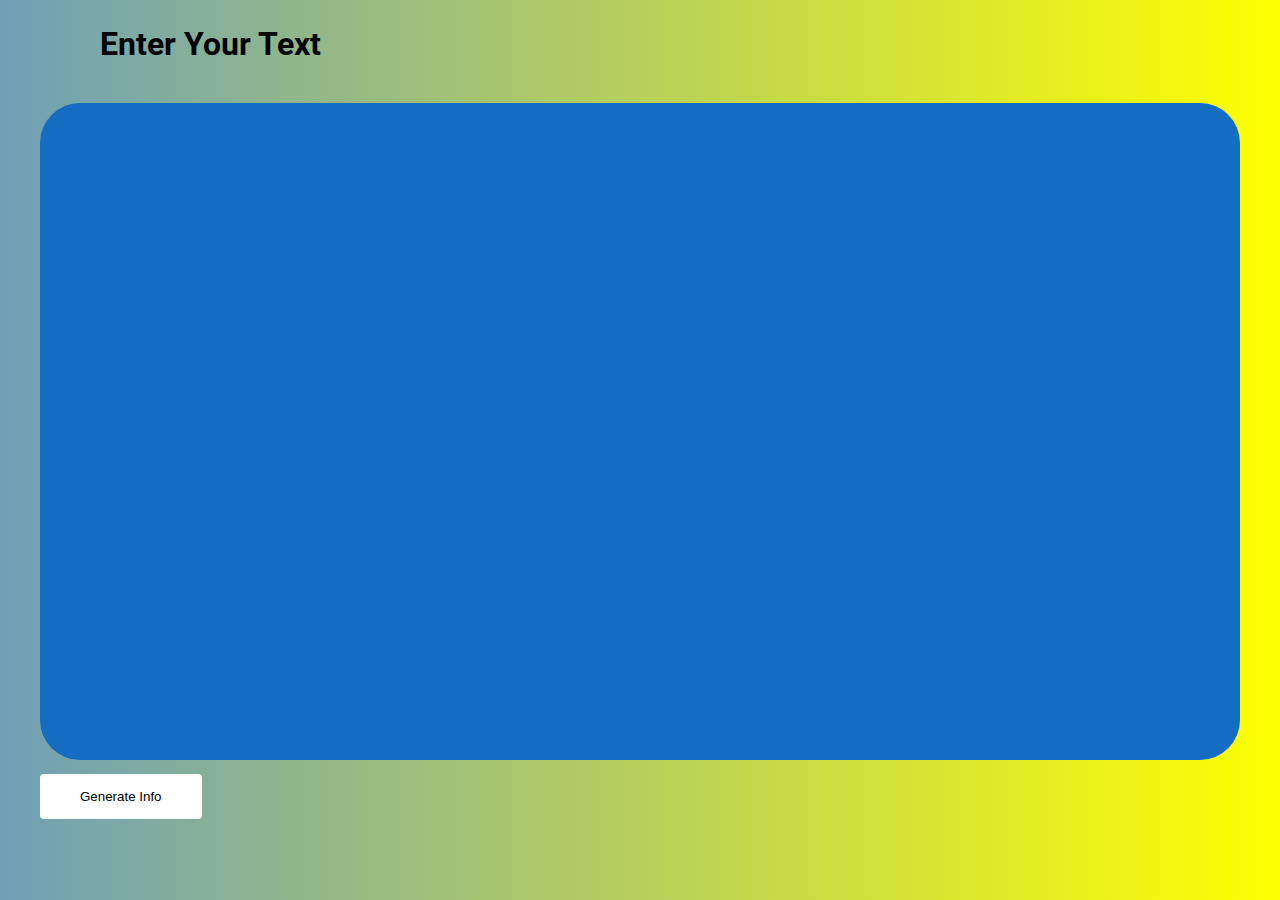
<file: index.html>
<!DOCTYPE html>
<html lang="en">
  <head>
    <meta charset="UTF-8" />
    <meta name="viewport" content="width=device-width, initial-scale=1.0" />
    <title>Text Analyzer</title>
    <link rel="icon" href="icon.jpg">

    <!-- roboto font -->
    <link
      href="https://fonts.googleapis.com/css2?family=Roboto:wght@100;300;400;500;700;900&display=swap"
      rel="stylesheet"
    />

    <!-- style.css -->
    <link rel="stylesheet" href="Css/style.css" />
  </head>
  <body>
    <h1 class="header">Enter Your Text</h1>
    <div class="text-wrapper">
      <textarea id="text" spellcheck="false"></textarea>
      <button onclick="setText()">Generate Info</button>
    </div>

    <!-- textInfo.js -->
    <script src="js/textInfo.js"></script>
  </body>
</html>
</file>
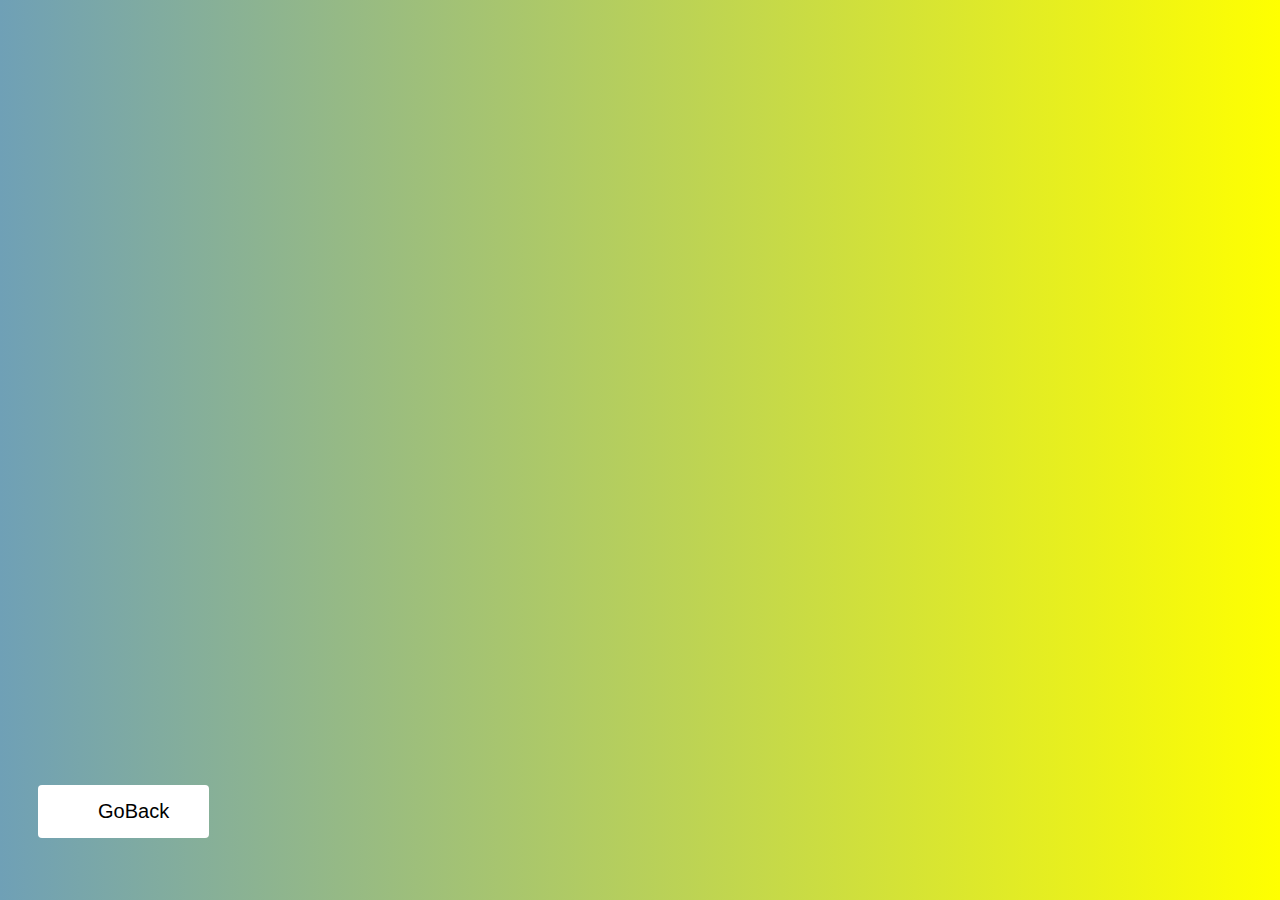
<file: info.html>
<!DOCTYPE html>
<html lang="en">
  <head>
    <meta charset="UTF-8" />
    <meta name="viewport" content="width=device-width, initial-scale=1.0" />
    <title>Text Info</title>

    <!-- style.css -->
    <link rel="stylesheet" href="Css/style.css" />
  </head>
  <body>
    <div class="info-wrapper"></div>
    <button class="back"><a href="index.html">GoBack</a></button>

    <script src="js/textInfo.js"></script>

    <script>
      window.onload = () => {
        showData();
      };
      
    </script>
   
  </body>
</html>

<!-- 
  <div class="box">
        <h2>100</h2>
        <p>new lines</p>
      </div>
      <div class="box">
        <h2>200</h2>
        <p>words</p>
      </div>
      <div class="box">
        <h2>300</h2>
        <p>uppercaes</p>
      </div>
      <div class="box">
        <h2>400</h2>
        <p>lowercase</p>
      </div>
      <div class="box">
        <h2>500</h2>
        <p>spaces</p>
      </div>
      <div class="box">
        <h2>600</h2>
        <p>digits</p>
      </div>
      <div class="box">
        <h2>700</h2>
        <p>vowels</p>
      </div>
      <div class="box">
        <h2>80</h2>
        <p>consonants</p>
      </div> -->
</file>
<file: Css/style.css>
* {
  padding: 0;
  margin: 0;
  box-sizing: border-box;
}
a{
  text-decoration: none;
  font-size: 20px;
  color: black;
  margin-left: 20px;
}
a:hover{
  text-decoration: underline;
  font-size: 20px;

  /* display:none; */
}
.header{
  /* text-align: center; */
  margin-left: 100px;
  /* margin-top: 25px; */
  padding-top: 25px;
}
body,
html {
  width: 100%;
  height: 100%;
}

body {
  font-family: "Roboto", sans-serif;
  /* background-color: #606c38; */


  background-image: linear-gradient(to right, rgb(111, 160, 182) , yellow);
}

.info-wrapper {
  width: 100%;
  height: 90%;
  padding: 40px;
  display: grid;
  grid-template-columns: repeat(4, 1fr);
  gap: 40px;
}

.text-wrapper {
  width: 100%;
  height: 90%;
  padding: 40px;
  row-gap: 40px;
}
textarea {
  width: 100%;
  height: 90%;
  padding: 20px;
  font-size: 30px;
  border-radius: 40px;
  margin-bottom: 10px;
  background-color: #146dc1;
  resize: none;
  color: rgb(127, 126, 126);
  border: none;
}
.back {
position: relative;
right: 20px;
/* top: 20px; */
left: 38px;
 /* right: 20px;  */
bottom: 25px; 
}
button {
  border: none;
  background-color: #fff;
  padding: 15px 40px;
  border-radius: 4px;
}
textarea:focus {
  outline: none;
}
.box {
  background-color: #283618;
  border-radius: 4px;
  display: flex;
  flex-direction: column;
  justify-content: center;
  align-items: center;
  text-align: center;
  min-height: 200px;
}

.box h2 {
  font-size: 80px;
  font-weight: 100;
  color: #fefae0;
}

.box p {
  font-size: 20px;
  background-color: #fff;
  color: #283618;
  padding: 5px 20px;
  border-radius: 27px;
}

@media screen and (max-width: 768px) {
  .info-wrapper {
    grid-template-columns: repeat(2, 1fr);
    gap: 40px;
  }
}

@media screen and (max-width: 576px) {
  .info-wrapper {
    grid-template-columns: repeat(1, 1fr);
    gap: 40px;
  }
}
</file>
